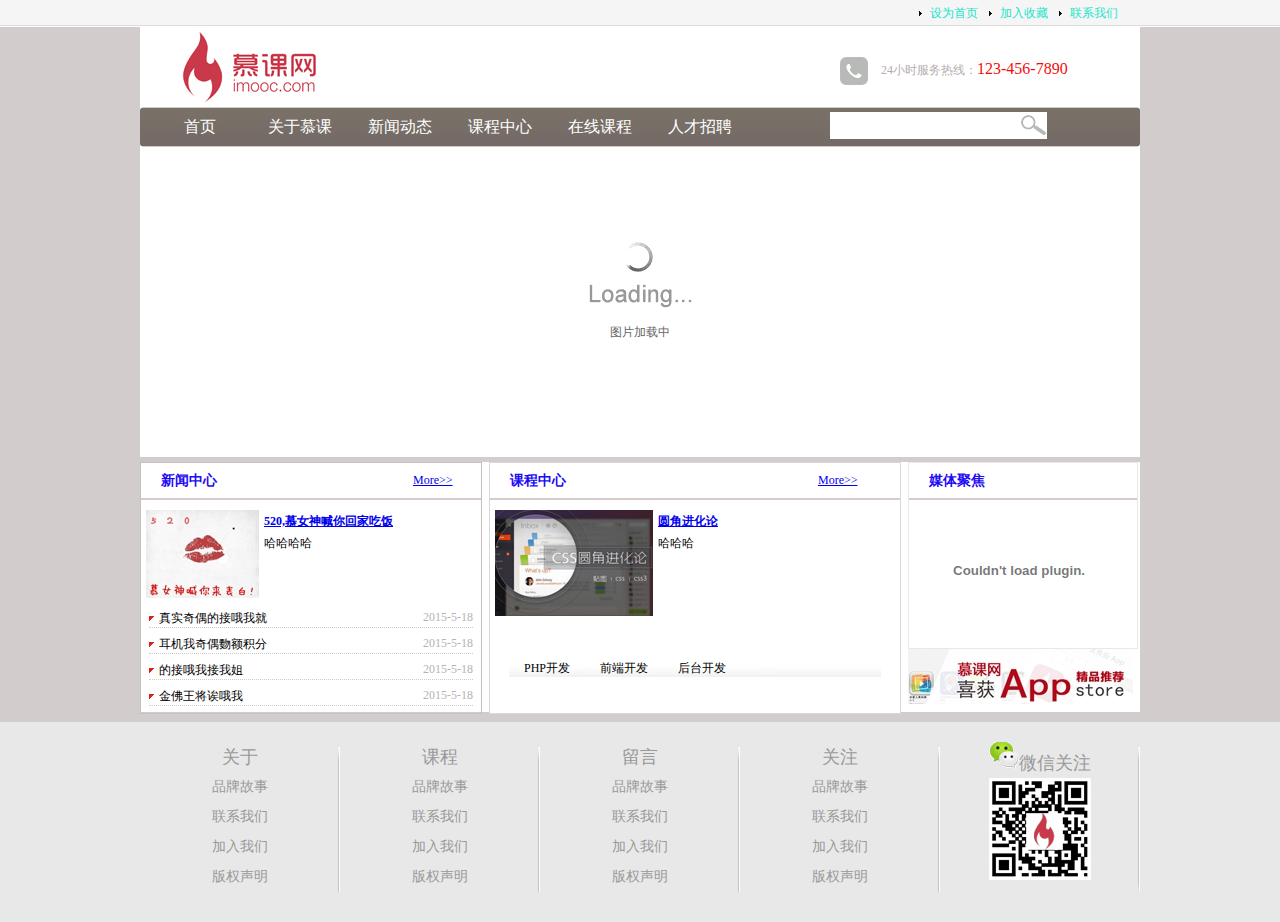
<file: index.html>
<!DOCTYPE html PUBLIC "-//W3C//DTD XHTML 1.0 Transitional//EN" "http://www.w3.org/TR/xhtml1/DTD/xhtml1-transitional.dtd">
<html xmlns="http://www.w3.org/1999/xhtml">

<head>
<meta charset="utf-8">
	<title></title>
<link rel="stylesheet" type="text/css" href="css/main.css">
<script type="text/javascript" src="js/setHomeSetFav.js" charset="gb2312"></script>
<script type="text/javascript" src="js/myfocus-2.0.1.min.js"></script>
<script type="text/javascript" src="js/mf-pattern/mF_taobao2010.js"></script>
<link rel="stylesheet" type="text/css" href="js/mf-pattern/mF_taobao2010.css">
<script type="text/javascript">
	myFocus.set(
	{
		id:'picBox'
	})
</script>
</head>
<body>

<div class="top">
	<div class="top_content">
		<ul>
			<li><a href="#">联系我们</a></li>
			<li><a href="#" onclick="AddFavorite(window.location,document.title)">加入收藏</a></li>
			<li><a href="#" onclick="SetHome(window.location)">设为首页</a></li>
		</ul>
	</div>
</div><!-- top结束 -->

<div class="wrap">
	<div class="logo">
		<div class="logo_left">
			<img src="images/logo.jpg" alt="慕课网" />
		</div>
		<div class="logo_right">
			<img src="images/tel.jpg" alt="服务热线" /> 24小时服务热线：<span class="tel">123-456-7890</span>
		</div>
	</div><!-- logo结束 -->

	<div class="nav">
	<div class="nav_left"></div>
	<div class="nav_mid">
		<div class="nav_mid_left">
			<ul>
				<li><a href="#">首页</a></li>
				<li><a href="list.html">关于慕课</a></li>
				<li><a href="list.html">新闻动态</a></li>
				<li><a href="list.html">课程中心</a></li>
				<li><a href="list.html">在线课程</a></li>
				<li><a href="list.html">人才招聘</a></li>
			</ul>
		</div>
		<div class="nav_mid_right">
			<form action="" method="post">
				<input type="text" class="search_text" />
			</form>
		</div>
	</div>
	<div class="nav_right"></div>
</div><!-- nav结束 -->

<div class="ad" id="picBox">
	<div class="loading">
		<img src="images/loading.gif" alt="图片加载中" />
	</div>
	<div class="pic">
		<ul>
			<li><img src="images/ad2.jpg"></li>
			<li><img src="images/ad3.jpg"></li>
			<li><img src="images/ad4.jpg"></li>
		</ul>
	</div>
</div><!-- ad结束 -->

<div class="main">
	<div class="news">
		<div class="title">
			<h2 class="title_left">新闻中心</h2>
			<span class="title_right"><a href="news.html">More&gt;&gt;</a></span>
		</div><!-- title结束 -->
		<div class="pic_news">
			<img src="images/news.jpg"><h2><a href="news.html">520,慕女神喊你回家吃饭</a></h2><p>哈哈哈哈</p>
		</div><!-- pic_news结束 -->
		<div class="news_list">
			<ul>
				<li><a href="news.html">真实奇偶的接哦我就</a><span>2015-5-18</span></li>
				<li><a href="news.html">耳机我奇偶覅额积分</a><span>2015-5-18</span></li>
				<li><a href="news.html">的接哦我接我姐</a><span>2015-5-18</span></li>
				<li><a href="news.html">金佛王将诶哦我</a><span>2015-5-18</span></li>
			</ul>
		</div><!-- news_list结束 -->
	</div><!-- news结束 -->
	<div class="course">
		<div class="title">
			<h2 class="title_left">课程中心</h2>
			<span class="title_right"><a href="news.html">More&gt;&gt;</a></span>
		</div><!-- title结束 -->

		<div class="course_pic">
			<img src="images/css.jpg" /> <a href="news.html"><h2>圆角进化论</h2></a><p>哈哈哈</p>
		</div><!-- course_pic结束 -->

		<div class="course_type">
			<ul>
				<li>PHP开发</li>
				<li>前端开发</li>
				<li>后台开发</li>
			</ul>
		</div><!-- course_type结束 -->
	</div><!-- course结束 -->
	<div class="sidebar">
		<div class="video">
			<div class="title"><h2 class="title_left">媒体聚焦</h2></div>
			<div class="video_content">
				<embed src="http://player.youku.com/player.php/sid/XOTU5ODQyNjA0/v.swf" allowFullScreen="true" quality="high" width="220" height="140" align="middle" allowScriptAccess="always" type="application/x-shockwave-flash"></embed>
			</div>
		</div><!-- video结束 -->
		<div class="sidebar_ad">
			<img src="images/app.jpg" />
		</div><!-- sidebar_ad -->
	</div><!-- sidebar结束 -->
</div><!-- main结束 -->

</div><!-- wrap结束 -->

<div class="copyright">
	<div class="copyright_content">
		<ul>
			<li><a href="#">关于</a>
				<ul>
					<li><a href="#">品牌故事</a></li>
					<li><a href="#">联系我们</a></li>
					<li><a href="#">加入我们</a></li>
					<li><a href="#">版权声明</a></li>
				</ul>
			</li>
			<li><a href="#">课程</a>
				<ul>
					<li><a href="#">品牌故事</a></li>
					<li><a href="#">联系我们</a></li>
					<li><a href="#">加入我们</a></li>
					<li><a href="#">版权声明</a></li>
				</ul>
			</li>
			<li><a href="#">留言</a>
				<ul>
					<li><a href="#">品牌故事</a></li>
					<li><a href="#">联系我们</a></li>
					<li><a href="#">加入我们</a></li>
					<li><a href="#">版权声明</a></li>
				</ul>
			</li>
			<li><a href="#">关注</a>
				<ul>
					<li><a href="#">品牌故事</a></li>
					<li><a href="#">联系我们</a></li>
					<li><a href="#">加入我们</a></li>
					<li><a href="#">版权声明</a></li>
				</ul>
			</li>
			<li><a href="#"><img src="images/weixin.png" />微信关注</a>
				<ul>
					<li><img src="images/qrcode.jpg"/></li>
				</ul>
			</li>
		</ul>
	</div>
</div>

</body>
</html>
</file>
<file: css/main.css>
*{
	margin: 0;
	padding: 0;
	font-size: 12px;
}

body{
	background-color: #D2CCCC;

}

.top{
	width: 100%;
	height: 27px;
	background: url(../images/top_bg.jpg) repeat-x;
}

.top_content{
	width: 1000px;
	margin: 0 auto;
}

.top_content li{
	list-style-image: url(../images/li_bg.gif);
	float: right;
	width: 70px;
	line-height: 27px;
}


.top_content a:link,.top_content a:visited{
	color: #1AE5CA;
	text-decoration: none;
}

.top_content a:hover,.top_content a:active{
	color: #F01111;
	text-decoration: none;
}

.wrap{
	width: 1000px;
	margin: 0 auto;
}

.logo{
	height: 80px;
	background-color: #FFFFFF;
}

.logo_left{
	width: 200px;
	float: left;
}

.logo_right{
	width: 300px;
	float: right;
	height: 28px;
	margin-top: 30px;
	color: #B3ADAD;
}

.logo_right img{
	vertical-align: middle;
	margin-right: 10px;
}

.tel{
	font-family: "微软雅黑";
	font-size:16px;
	color:#F40B0B;
}

.nav{
	height: 40px;
}

.nav_left{
	width: 10px;
	
	background: url(../images/nav_left.jpg) no-repeat;
	float: left;
	height: 40px;
}

.nav_mid{
	width: 980px;
	height: 40px;
	background: url(../images/nav_bg.jpg) repeat-x;
	float: left;
}

.nav_right{
	width: 10px;
	height: 40px;
	background: url(../images/nav_right.jpg) no-repeat;
	float: left;
}

.nav_mid_left,.nav_mid_right{
	float: left;
}

.nav_mid_left{
	width: 680px;
}

.nav_mid_right{
	width: 300px;
}
.nav_mid_left li{
	float: left;
	list-style-type:none;
	width: 100px;
	text-align: center;
	line-height: 40px;
}

.nav_mid_left a:link,.nav_mid_left a:visited{
	text-decoration: none;
	color: #FFFFFF;
	font-size: 16px;
	font-family: "微软雅黑";
}

.nav_mid_left a:hover,.nav_mid_left a:active{
	text-decoration: none;
	color: #FFF200;
	font-size: 16px;
	font-family: "微软雅黑";
}

.search_text{
	width: 190px;
	height: 25px;
	margin-top: 5px;
	background:url(../images/search.jpg) no-repeat right center;
	background-color: #FFFFFF;
	padding-right: 25px;
	border: 1px solid #FFFFFF;
}

.ad{
	height: 310px;
	overflow: hidden;
}

.main{
	height: 250px;
	background-color: #FFFFFF;
	margin-top: 5px;
}

.news{
	width: 340px;
	border: 1px solid #C8C0C0;
	
}

.course{
	width: 410px;
	border: 1px solid #D8D8D8;
	background-color: #FFFFFF;
	margin:0 7px;
}

.sidebar{
	width: 230px;
	background-color: #FFFFFF;
}

.news,.course,.sidebar{
	height: 250px;
	float: left;
}

.title{
	height: 35px;
	border-bottom: 2px solid #D7CCCC;
}

.title_left{
	width: 70%;
	font-family: "微软雅黑";
	font-size: 14px;
	font-weight: bold;
	color: #1E0BF5;
	float: left;
	line-height: 35px;
	padding-left: 20px;
}

.title_right{
	width: 20%;
	float: right;
	line-height: 35px;
}

.pic_news{
	height: 80px;
	margin-top: 10px;
	line-height: 22px;
}

.pic_news img,.course_pic img{
	float: left;
	margin: 0 5px;
}

.pic_news a..course_pic a{
	color: #F81A1A;
	text-decoration: none;
}

.news_list{
	margin-top: 20px;
}

.news_list li{
	list-style-type: none;
	background: url(../images/list.jpg) no-repeat;
	padding-left: 10px;
	margin: 8px;
	border-bottom: 1px dotted #CCC;
}

.news_list a:link,.news_list a:visited{
	text-decoration: none;
	color:#000;
}

.news_list a:hover,.news_list a:active{
	text-decoration: none;
	color:#FF0538;
}

.news_list span{
	color: #B9B2B2;
	float: right;
}

.course_pic{
	height: 120px;
	margin-top: 10px;
	line-height: 22px;
}

.course_type{
	width: 372px;
	height: 37px;
	background: url(../images/product_type_bg.jpg) no-repeat;
	margin: 20px auto;
}

.course_type li{
	list-style-type: none;
	float: left;
	line-height: 37px;
	margin: 0 15px;
}

.video{
	height: 185px;
	border: 1px solid #E8E8E8;
}

.video_content{
	height: 150px;
}

.copyright{
	width: 100%;
	height: 200px;
	background: #E8E8E8;
	margin-top: 10px;
	clear: both;
}

.copyright_content{
	width: 1000px;
	margin: 0 auto;
	padding: 20px;
}

.copyright_content li{
	list-style-type: none;
	width: 200px;
	float: left;
	background: url(../images/line.png) no-repeat right center;
	text-align: center;
	line-height: 30px;
	font-family: "微软雅黑";
}

.copyright_content a{
	text-decoration: none;
	color: #999;
	font-size: 18px;
}

.copyright_content li ul li a{
	font-size: 14px;
}

.list_main{
	min-height: 350px;
	background: #FFF;
	margin-top: 10px;
}

.news_type{
	width: 220px;
	height: 350px;
	border: 1px solid #E8E8E8;
	background: #FFF;
	float: left;
}

.list_box{
	width: 770px;
	min-height: 350px;
	border: 1px solid #E8E8E8;
	background: #FFF;
	float: right;
}

.news_type h2{
	height: 35px;
	line-height: 35px;
	font-size: 14px;
	font-family: "微软雅黑";
	color: #666;
	background: url(../images/titile_bg.gif) repeat-x;
	padding-left: 20px;
}

.news_type_content{
	height: 365px;
	background: url(../images/content_bg.gif)repeat-x;
}

.news_type_content li{
	list-style-type: none;
	height: 30px;
	line-height: 30px;

}

.news_type_content li a{
	color: #666;
	text-decoration: none;
	background: url(../images/li_bg.gif)no-repeat left center;
	padding-left: 15px;
	display: block;
}

.news_type_content li a:hover{
	color: #009CDF;
	background: url(../images/li_bg2.gif)no-repeat left center;
	background-color: #B19696;
}

.list_box h2{
	font-size: 14px;
	font-family: "微软雅黑";
	color: #666;
	height: 35px;
	line-height: 35px;
	background: url(../images/type_bg.gif)repeat-x;
	padding-left: 20px;
}

.page{
	height: 40px;
	margin-top: 10px;
	text-align: center;
}

.page a{
	border: 1px solid #E8E8E8;
	text-decoration: none;
	margin:5px;
	padding: 5px 10px;
}

.page a:link,.page a:visited{
	color: #000;
}

.page a:hover,.page a:active{
	color: #FFF;
	background: #cc1b1b;
}
</file>
<file: js/mf-pattern/mF_taobao2010.css>
/*=========mF_taobao2010========*/
.mF_taobao2010 .pic ul{position:absolute;}
.mF_taobao2010 .pic ul li{position:relative;overflow:hidden;}
.mF_taobao2010 .pic ul.left li{float:left;}
.mF_taobao2010 .txt li{position:absolute;z-index:2;bottom:0;width:100%;height:38px;line-height:38px;display:none;}/*默认标题高度*/
.mF_taobao2010 .txt li a{display:block;position:relative;z-index:1;color:#fff;padding-left:16px;font-size:14px;font-weight:bold;text-decoration:none;}/*标题样式*/
.mF_taobao2010 .txt li b{display:block;height:100%;width:100%;position:absolute;top:0;left:0;background:#000;filter:alpha(opacity=30);opacity:0.3;}
.mF_taobao2010 .num{position:absolute;z-index:3;bottom:6px;right:6px;}/*按钮样式*/
.mF_taobao2010 .num li{float:left;}
.mF_taobao2010 .num li a{float:left;color:#E54B3B;width:20px;height:18px;position:relative;line-height:18px;border:1px solid #F27602;text-align:center;margin-right:3px;cursor:pointer;background:#FDF1D4;text-decoration:none;-webkit-transition:color 0.4s;-moz-transition:color 0.4s;-o-transition:color 0.4s;}
.mF_taobao2010 .num li.current a,.mF_taobao2010 .num li.hover a{background:#FE8B18;color:#fff;border-color:#D86C01;font-weight:bold;height:20px;line-height:20px;top:-2px;}
</file>
